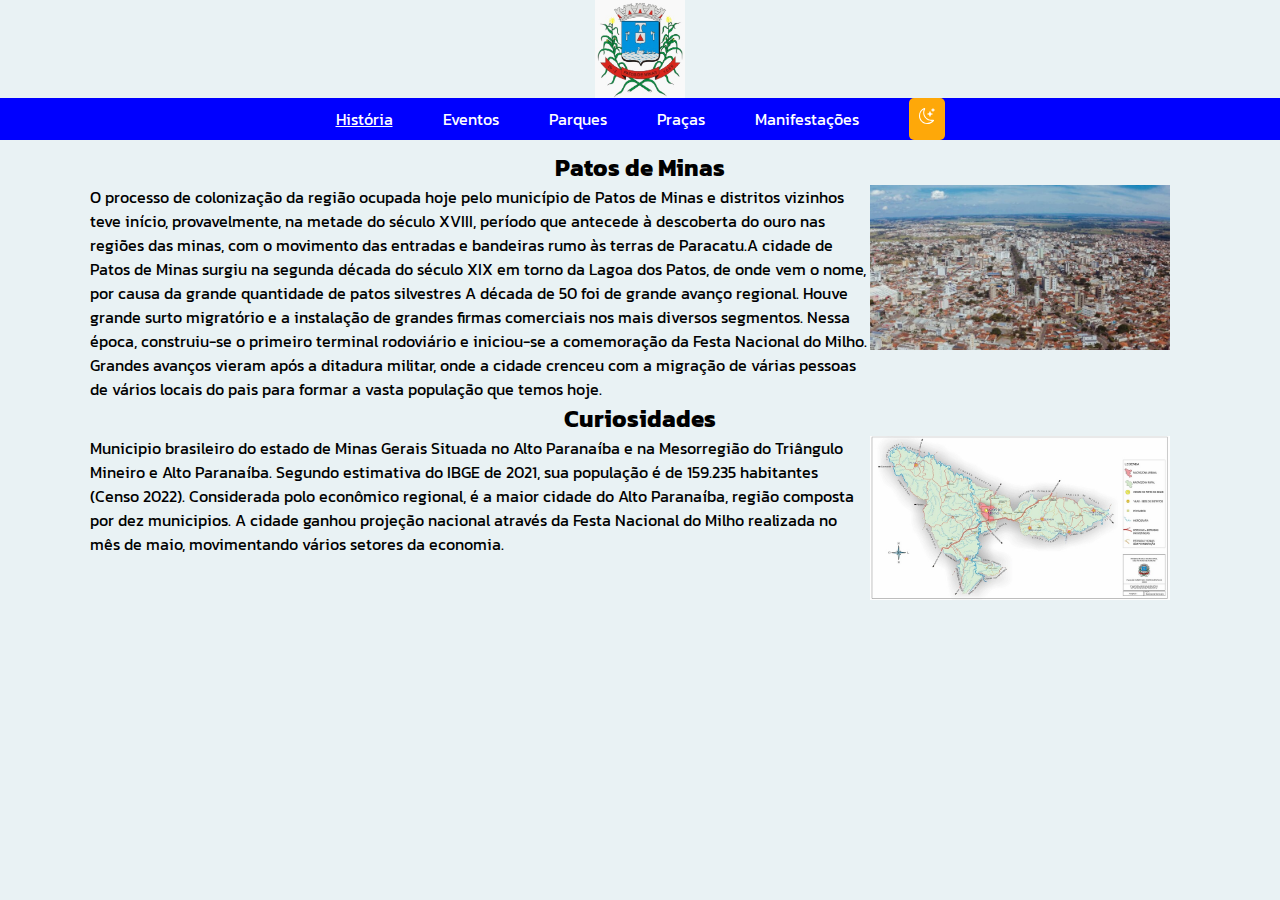
<file: index.html>
<!DOCTYPE html>
<html lang="pt-BR">

<head>
  <meta charset="UTF-8">
  <meta name="viewport" content="width=device-width, initial-scale=1.0">
  <title>História</title>
  <link rel="stylesheet" href="style.css">
</head>

<body>
  <header>
    <img class="icone" src="Brasao_patos_de_minas_minas_gerais_brasil.jpg" alt="Bandeira">


    <nav>
      <ul class="cabecalho">
        <a href="index.html">
          <li class="active">História </li>
        </a> <a href="evento.html">
          <li> Eventos</li>
        </a>
        <a href="parques.html">
          <li> Parques</li>
        </a>
        <a href="pracas.html">
          <li>Praças
          </li>
        </a>
       
        <a href="manifestacoes.html">
          <li>Manifestações </li>
        </a>
      </ul>
      <button id="btn-dark-mode-toggle"></button>
    </nav>
  </header>
  <main>
    <div class="caixeta">
      <h2>Patos de Minas</h2>
      <img src="1.JOSE-CARLOS-CAIXETA-NETO-Drone-750x411.jpg" alt="cidade">
      <p>O processo de colonização da região ocupada hoje pelo município de Patos de Minas e distritos vizinhos teve
        início, provavelmente, na metade do século XVIII, período que antecede à descoberta do ouro nas regiões das
        minas, com o movimento das entradas e bandeiras rumo às terras de Paracatu.A cidade de Patos de Minas surgiu na
        segunda década do século XIX em torno da Lagoa dos Patos, de onde vem o nome, por causa da grande quantidade de
        patos silvestres A década de 50 foi de grande avanço regional. Houve grande surto migratório e a instalação de
        grandes firmas comerciais nos mais diversos segmentos. Nessa época, construiu-se o primeiro terminal rodoviário
        e iniciou-se a comemoração da Festa Nacional do Milho.
        Grandes avanços vieram após a ditadura militar, onde a cidade crenceu com a migração
        de várias pessoas de vários locais do pais para formar a vasta população que temos hoje.</p>
    </div>
    <div class="caixeta">
      <h2>Curiosidades</h2>
      <img src="Mapa_Município_de_Patos_de_Minas.jpg" alt="mapa">
      <p>Municipio brasileiro do estado de Minas Gerais Situada no Alto Paranaíba e na Mesorregião do Triângulo Mineiro
        e Alto Paranaíba. Segundo estimativa do IBGE de 2021, sua população é de 159.235 habitantes (Censo 2022).
        Considerada polo econômico regional, é a maior cidade do Alto Paranaíba, região composta por dez municipios. A
        cidade ganhou projeção nacional através da Festa Nacional do Milho realizada no mês de maio, movimentando vários
        setores da economia.</p>
    </div>
  </main>

</body>
<script src="main.js"></script>

</html>
</file>
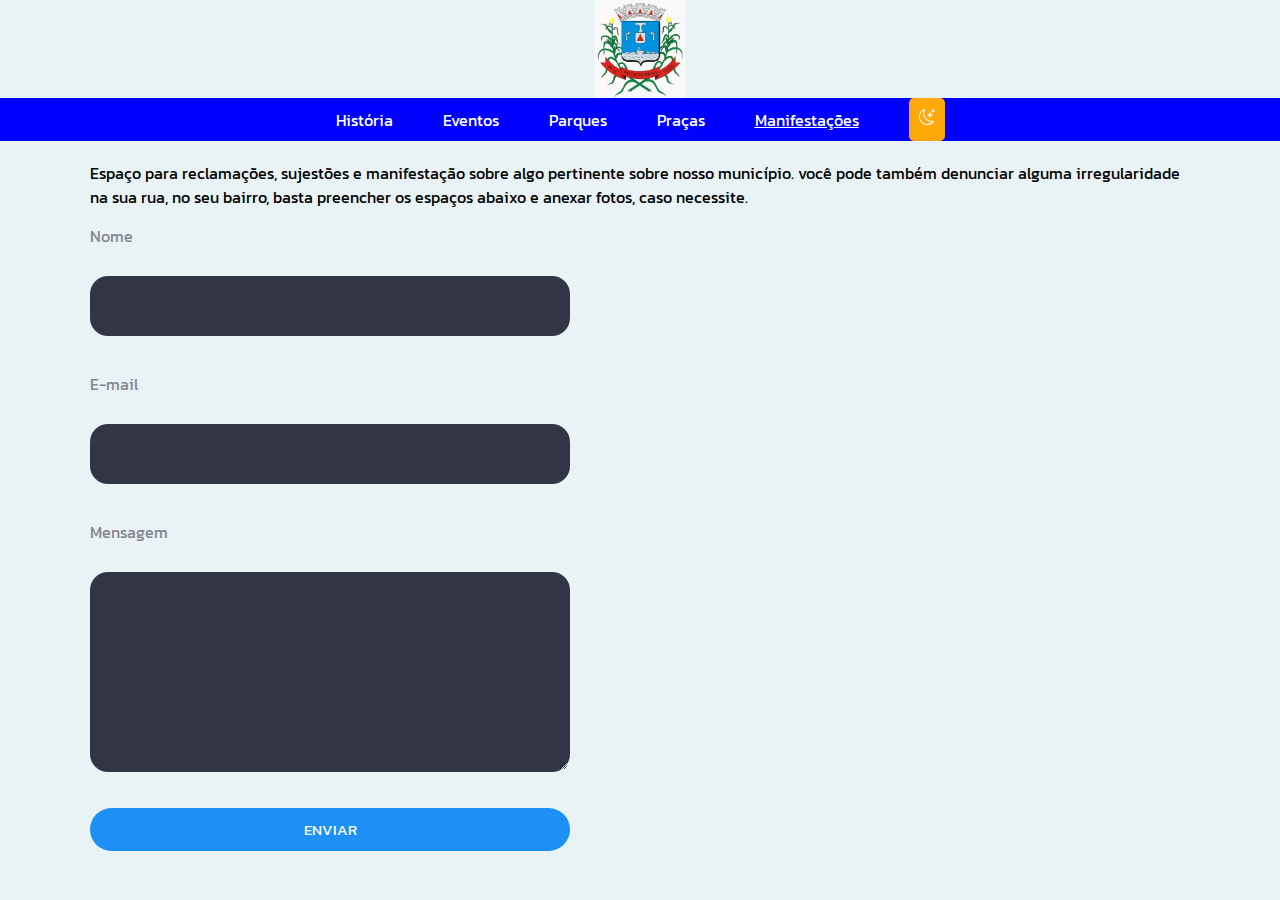
<file: manifestacoes.html>
<!DOCTYPE html>
<html lang="pt-BR">

<head>
  <meta charset="UTF-8">
  <meta name="viewport" content="width=device-width, initial-scale=1.0">
  <title>Manifestaçoes</title>
  <link rel="stylesheet" href="style.css">
  <link rel="stylesheet" href="manifestacoes.css">
  <script defer src="app.js"></script>
</head>

<body>
  <header>
    <img class="icone" src="Brasao_patos_de_minas_minas_gerais_brasil.jpg" alt="Bandeira">
    <nav>
      <ul class="cabecalho">
        <a href="index.html">
          <li>História </li>
        </a>  <a href="evento.html">
          <li>Eventos </li>
        </a>
        <a href="parques.html">
          <li>Parques</li>
        </a>
        <a href="pracas.html">
          <li>Praças</li>
        </a>
      
        <a href="manifestacoes.html">
          <li class="active">Manifestações</li>
        </a>
      </ul>
      <button id="btn-dark-mode-toggle"></button>
  </header>
  <main>
    <div class="espacamento">
      <p>Espaço para reclamações, sujestões e manifestação sobre algo pertinente sobre nosso município.
        você pode também denunciar alguma irregularidade na sua rua, no seu bairro, basta preencher os espaços abaixo e
        anexar fotos, caso necessite.</p>
    </div>
    <form action="#" method="POST" data-form>
      <label for="nome">Nome</label>
      <input type="text" name="nome" id="nome" required />
      <label for="email">E-mail</label>
      <input type="email" name="email" id="email" required />
      <label for="mensagem">Mensagem</label>
      <textarea name="mensagem" id="mensagem" required></textarea>
      <button type="submit" data-button class="enviar m">Enviar</button>
    </form>
  </main>
</body>
<script src="main.js"></script>

</html>
</file>
<file: style.css>
@import url('https://fonts.googleapis.com/css2?family=Kanit:wght@300;500;700&family=Roboto+Slab:wght@200;300;500&family=Roboto:wght@300;500;700&display=swap');

* {
  font-family: 'Kanit', sans-serif;
  outline: none;
  margin: 0;
  padding: 0;
  box-sizing: border-box;
}

body {
  min-height: 100vh;
  background-color: var(--white);
  justify-content: center;
  align-items: center;
}

.icone {
  gap: 20px;
  display: flex;
  justify-content: space-between;
  max-width: 800px;
  width: 90px;
  margin: 0 auto;
}

main {
  max-width: 1100px;
  margin: 0 auto;
  margin-top: 10px;
}

nav,
.cabecalho {
  display: flex;
  gap: 40px;
  background-color: blue;
  justify-content: center;
  align-items: center;
  color: #ffffff;
}

h1 {
  text-align: center;
  background-color: #508BAB;
  color: #FEA809;
  font-size: 50px;
  border: 5px solid transparent;
}

ul {
  list-style: none;
}

.conteudo {
  display: grid;
  grid-template-columns: 1fr 1fr;
  gap: 40px;
  margin-top: 10px;
}

.conteudo ul {
  color: #ffffff;
  display: flex;
  flex-wrap: wrap;
  gap: 40px;
  text-align: center;
  align-items: center;
  justify-content: center;
}

form {
  display: flex;
  flex-direction: column;
  gap: 20px;
}



.conteudo select {
  padding: 12px;
  font-size: 20px;
  border-radius: 5px;
  border: none;
}

button {
  background-color: var(--purple1);
  padding: .4rem;
  border: none;
  border-radius: 50%;
  cursor: pointer;
  background-color: #FEA809;
  border: none;
  border-radius: 5px;
  color: #ffffff;
  font-size: 14px;
  padding: 10px;
  text-transform: uppercase;
}

button:hover {
  background-color: var(--purple2);
  transition: .8s;
}

.active {
  text-decoration: underline;
}

a {
  text-decoration: none;
  color: inherit;
}

nav ul {
  list-style: none;
  padding: 0;
}

nav ul li {
  display: inline;
  margin-right: 10px;
}

nav ul li a {
  text-decoration: none;
  color: white;
}

nav ul li.active a {
  font-weight: bold;
}

h2 {
  text-align: center;
}

.caixeta img {
  width: 300px;
  float: right;
  margin-right: 20px;
}

.caixeta p {
  gap: 500px;
  display: flex;
  flex-direction: column;
  align-items: center;
}

div {
  background-color: var(--black);
  color: var(--white);
  background-color: var(--white);
  color: var(--black);
}


:root {
  --white: #E9F2F4;
  --black: #000;
  --purple1: #7d1ad4;
  --purple2: #6e17b9;
}

[data-theme="dark"] {
  --white: #000;
  --black: #fff;
}
</file>
<file: manifestacoes.css>
div.espacamento {
  margin-top: 1rem;
}

p {
  margin-top: 0;
}

form {
  width: 100%;
  max-width: 30rem;
}

label,
input,
textarea,
.enviar {
  display: block;
}

input,
textarea {
  width: 100%;
  font: inherit;
  padding: 1rem;
  font-weight: 700;
  border: none;
  margin-bottom: 1rem;
  color: white;
  background: #323644;
  border: 0.125rem solid transparent;
  border-radius: 1.125rem;
  transition: border-color 0.3s, box-shadow 0.3s;
}

input:hover,
input:focus,
textarea:hover,
textarea:focus {
  outline: none;
  border-color: #1d90f5;
  box-shadow: 0 0 0 0.3125rem #E9F2F4;
}

label {
  margin-bottom: 0.5rem;
  color: #84868f;
}

textarea {
  min-height: 12.5rem;
  resize: vertical;
}

.enviar {
  border-radius: 55px;
  color: white;
  background: #1d90f5;
  cursor: pointer;
  transition: 0.3s;
  border: none;
}

button {
  background-color: #FEA809;
  padding: .4rem;
  border: none;
  cursor: pointer;
  color: #ffffff;
  font-size: 15px;
  padding: 10px;
  text-transform: uppercase;
}

.espacamento {
  margin-bottom: 15px;
}

.enviar:hover,
.enviar:focus {
  outline: none;
  background: #1c70d3;
}

.enviar:disabled {
  cursor: not-allowed;
  background:#E9F2F4;
}

.success,
.error {
  text-align: center;
}

.success {
  color: #ffffff;
}

.error {
  color: tomato;
}

main {
  margin-top: 20px;
}
</file>
